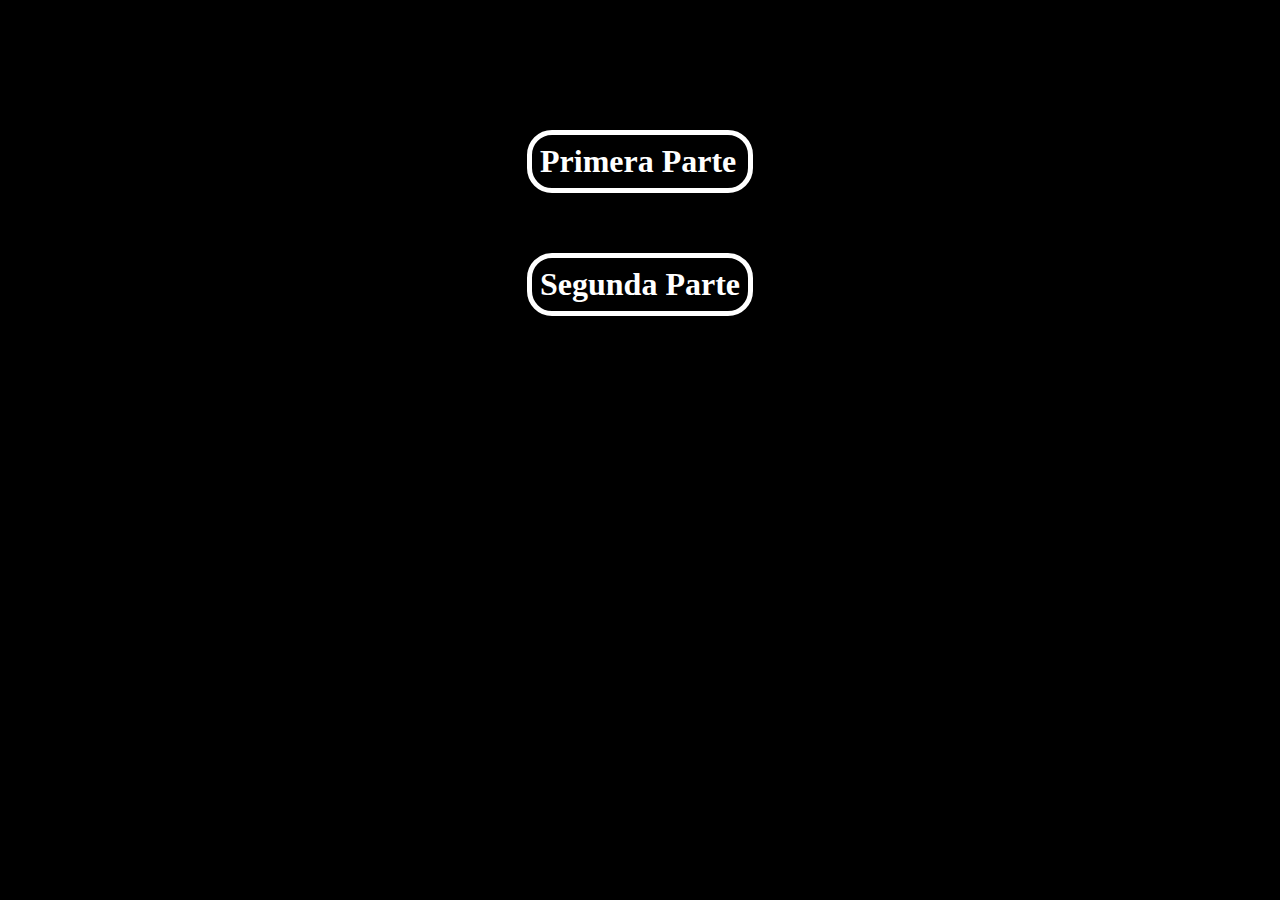
<file: index.html>
<!DOCTYPE html>
<html>
  <head>
    <link rel="stylesheet" href="estilo_index.css">
  </head>
  <title>Pagina Primer Previo</title>
  <body>
    <div>
      <a href="PrimerPrevio_PrimeraParte_1151104/html/Principal.html"><h1 onmouseover="color='red'">Primera Parte</h1></a>
      <a href="PrimerPrevio_SegundaParte_1151104/Principal.html"><h1>Segunda Parte</h1></a>
    </div>
  </body>
</html>
</file>
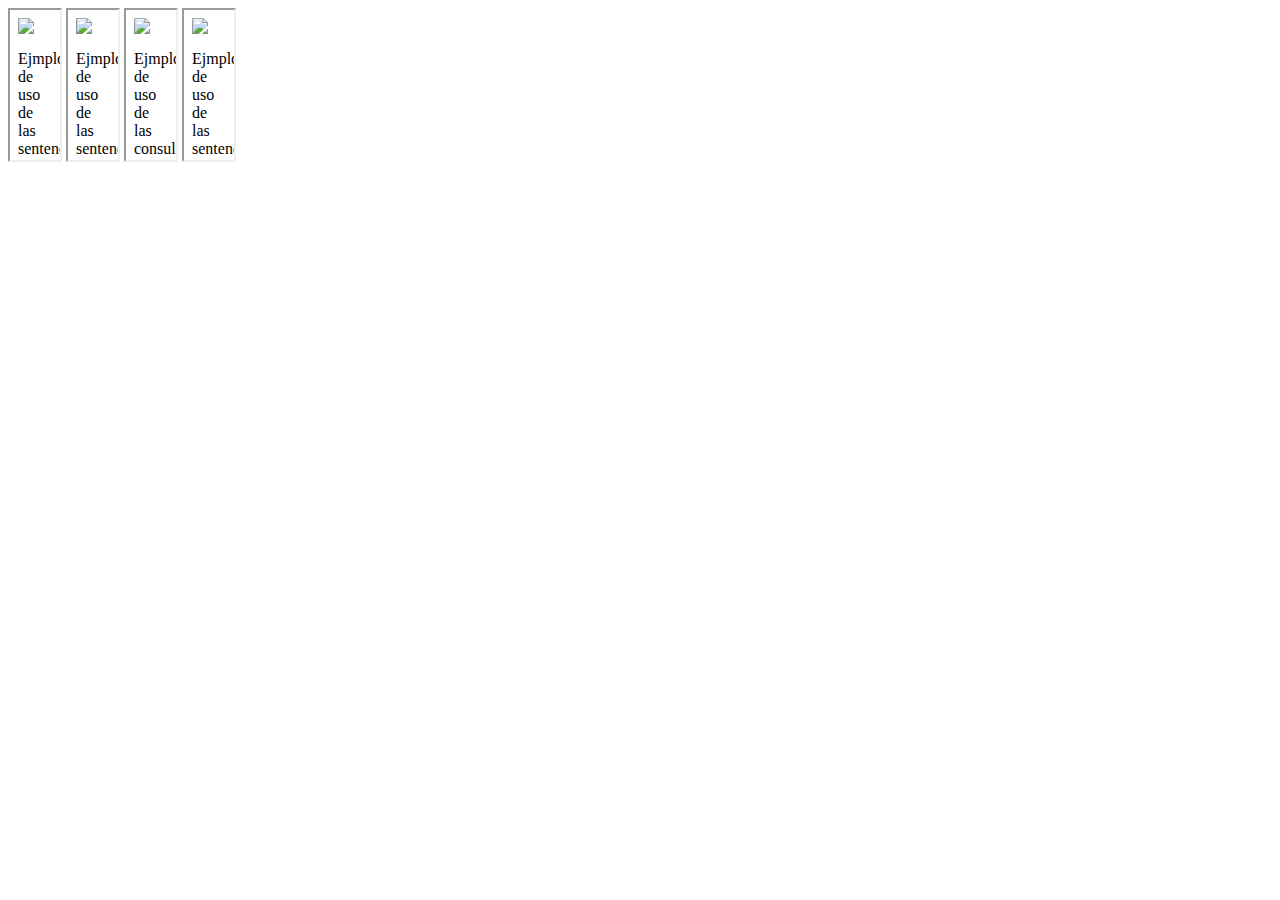
<file: PrimerPrevio_PrimeraParte_1151104/html/Ejemplos.html>
<html>
  <head>
    <title>IFrames</title>
  </head>

  <body>
    <iframe src="Ejemplos/Ejemplo1.html" name="SubHtml"
      width="50" height="150" scrolling="auto" frameborder="1">
    </iframe>
    <iframe src="Ejemplos/Ejemplo2.html" name="SubHtml"
      width="50" height="150" scrolling="auto" frameborder="1">
    </iframe>
    <iframe src="Ejemplos/Ejemplo3.html" name="SubHtml"
      width="50" height="150" scrolling="auto" frameborder="1">
    </iframe>
    <iframe src="Ejemplos/Ejemplo4.html" name="SubHtml"
      width="50" height="150" scrolling="auto" frameborder="1">
    </iframe>
  </body>
</html>
</file>
<file: estilo_index.css>
body{
  background-color: black;
}
div{
  margin: 100px;
  display: grid;
  height: ;
  justify-content: center;
  align-items: center;
}
h1{
  margin: 30px;
  border: 5px;
  padding: 8px;
  border-radius: 25px;
  border-style: solid;
  border-color: white;
  color: white;
}
h1:hover{
  color: RGB(238,185,96);
  border-color: RGB(238,185,96);
}
a{
  text-decoration: none;
}
</file>
